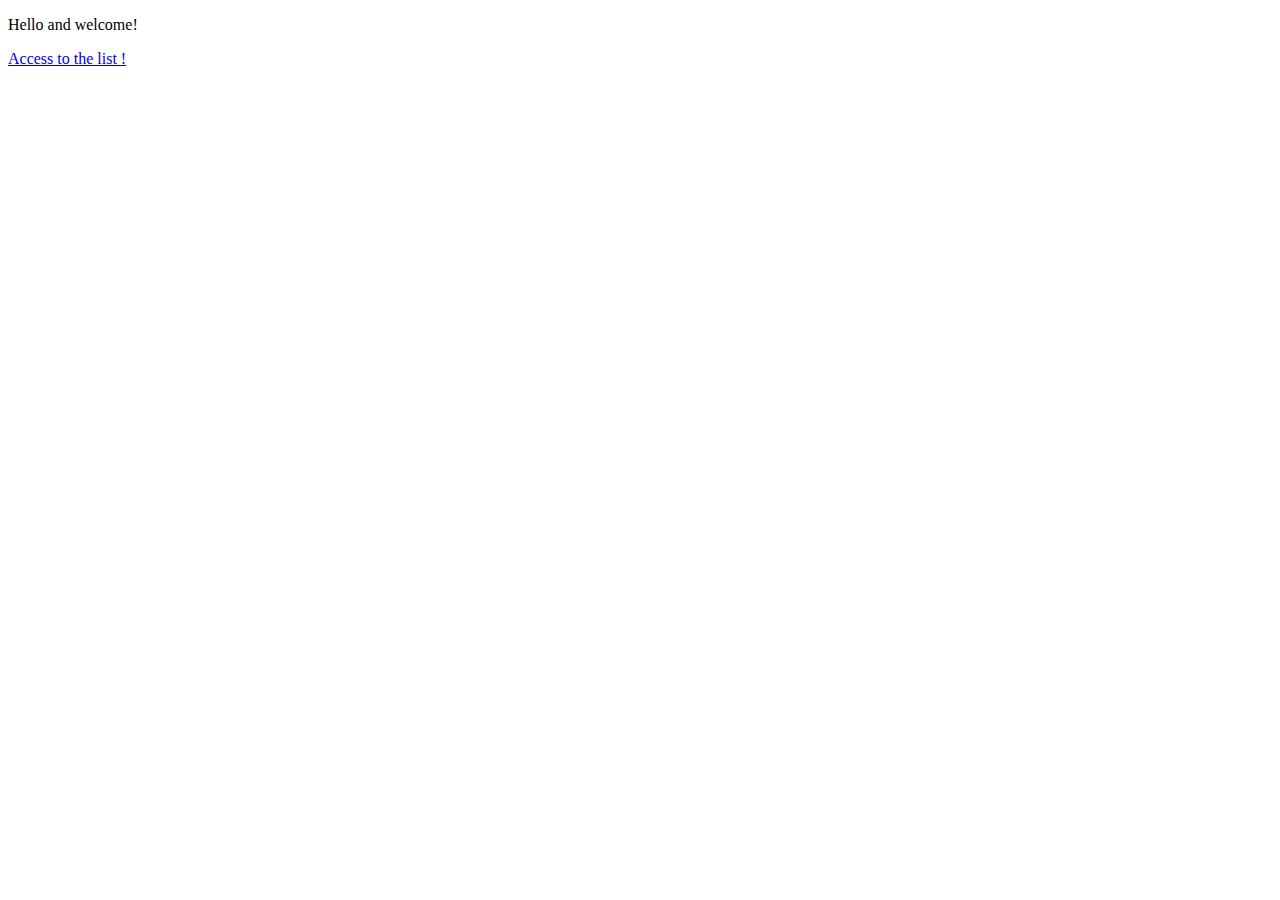
<file: demo/src/main/resources/static/index.html>
<!DOCTYPE html>
<html lang="en">
<head>
    <meta charset="UTF-8">
    <title>Title</title>
</head>
<body>
    <p>Hello and welcome!</p>

<a href="/mainPage">Access to the list !</a>

</body>
</html>
</file>
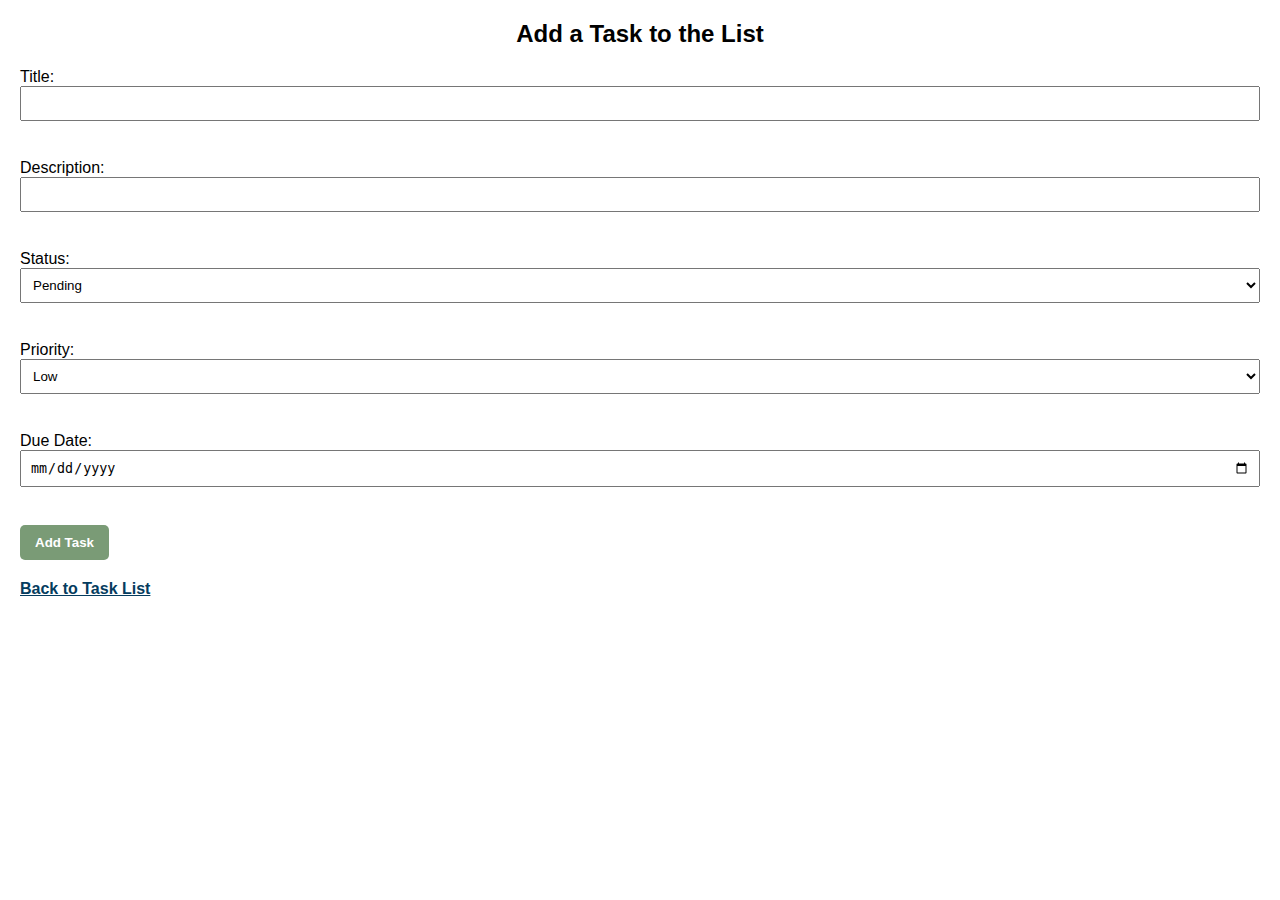
<file: demo/src/main/resources/templates/form.html>
<!DOCTYPE html>
<html xmlns:th="http://www.thymeleaf.org">
<html lang="en">
<head>
    <meta charset="UTF-8">
    <title>Add a Task to the List</title>
</head>
<style>

    body {
        font-family: Calibri, sans-serif;
        margin: 20px;
    }

    h2 {
        text-align: center;
    }

    label {
        display: block;
        margin-bottom: 10px;
    }

    input, select {
        padding: 8px;
        width: 100%;
        box-sizing: border-box;
        margin-bottom: 10px;
    }

    select {
        width: 100%;
        padding: 8px;
        box-sizing: border-box;
        margin-bottom: 10px;
    }

    button {
        text-decoration: none;
        color: #fff;
        padding: 10px 15px;
        background-color: #7A9B76;
        border: none;
        border-radius: 5px;
        font-weight: bold;
        cursor: pointer;
    }

    a {
        display: block;
        margin-top: 20px;
        text-align: left;
        color: #053C5E;
        font-weight: bold;
    }

</style>

<body>
    <h2>Add a Task to the List</h2>
    <form th:action="@{/addTask}" th:object="${task}"  method="post">
        <label>Title: <input type="text" th:field="*{title}" id="title" required/></label><br>
        <label>Description: <input type="text" th:field="*{description}" id="description" required/></label><br>
        <label>Status:
            <select th:field="*{status}" id="status" required>
                <option value="Pending" th:selected="${task.status == 'Pending'}">Pending</option>
                <option value="Completed" th:selected="${task.status == 'Completed'}">Completed</option>
            </select>
        </label><br>
        <label>Priority:
            <select th:field="*{prio}" id="priority" required>
                <option value="Low" th:selected="${task.status == 'Low'}">Low</option>
                <option value="Medium" th:selected="${task.status == 'Medium'}">Medium</option>
                <option value="High" th:selected="${task.status == 'High'}">High</option>
            </select>
        </label><br>
        <label>Due Date: <input type="date" th:field="*{dueDate}" id="dueDate" class="form-control"></label><br>
        <button type="submit">Add Task</button>
    </form>
    <a href="/mainPage">Back to Task List</a>
</body>
</html>
</file>
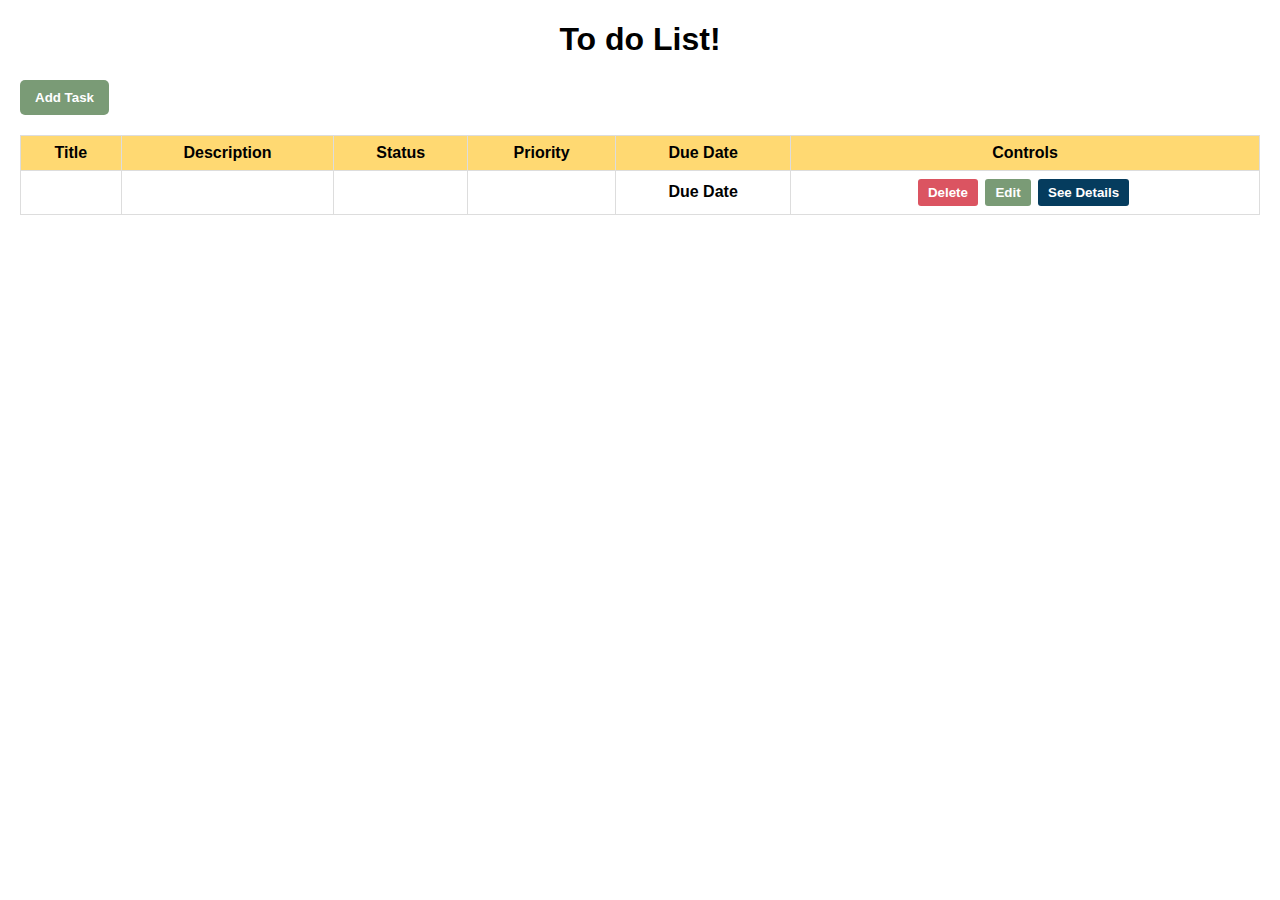
<file: demo/src/main/resources/templates/page2.html>
<!DOCTYPE html>
    <html xmlns:th="http://www.thymeleaf.org">
    <html lang="en">
    <head>
        <meta charset="UTF-8">
        <!--<link rel="stylesheet" th:href="@{/templates/styles.css}" />  -- DOES NOT WORK IDK WHY SO THERE IS THE STYLE FUNCTION -->
        <title>2 do list jsp</title>
    </head>
    <style>

        body {
            font-family: Calibri, sans-serif;
            margin: 20px;
        }

        h1 {
            text-align: center;
        }

        .button {
            text-decoration: none;
            color: #fff;
            padding: 10px 15px;
            background-color: #7A9B76;
            border: none;
            border-radius: 5px;
            font-weight: bold;
        }

        .tableList {
            width: 100%;
            border-collapse: collapse;
            margin-top: 20px;
        }

        .theadDetails {
            background-color: #FFD972;
            color: #000000;
        }

        .tableList th, .tableList td {
            border: 1px solid #ddd;
            padding: 8px;
            text-align: center;
            font-weight: bold;
        }

        .tableList tbody tr:nth-child(even) {   /**couleur entre les lignes**/
            background-color: #f2f2f2;
        }

        .tableList tbody tr:hover { /**hover**/
            background-color: #ddd;
        }

        .tableList form {   /**affichage en ligne des btn**/
            display: inline-block;
            margin-right: 3px;
        }

        .tableList .btnDel{
            padding: 6px 10px;
            background-color: #DB5461;
            color: #fff;
            border: none;
            border-radius: 3px;
            cursor: pointer;
            font-weight: bold;
        }

        .tableList .btnEdit{
            padding: 6px 10px;
            background-color: #7A9B76;
            color: #fff;
            border: none;
            border-radius: 3px;
            cursor: pointer;
            font-weight: bold;
        }

        .tableList .btnDetails{
            padding: 6px 10px;
            background-color: #053C5E;
            color: #fff;
            border: none;
            border-radius: 3px;
            cursor: pointer;
            font-weight: bold;
        }

        .status-pending {
            background-color: #ff5834;
            color: #fff;
            border: 1px solid #ff5834;
            border-radius: 8px;
            padding: 1px;
            /**display: inline-block;**/
        }

        .status-completed {
            background-color: #00970e;
            color: #fff;
            border: 1px solid #00970e;
            border-radius: 8px;
            padding: 1px;
            /**display: inline-block;**/
        }

        .priority-low {
            background-color: #55ff00;
            color: #000000;
            border: 1px solid #55ff00;
            border-radius: 8px;
            padding: 1px;
            /**display: inline-block;**/
        }

        .priority-medium {
            background-color: #ffae00;
            color: #000000;
            border: 1px solid #ffae00;
            border-radius: 8px;
            padding: 1px;
            /**display: inline-block;**/
        }

        .priority-high{
            background-color: #a00000;
            color: #fff;
            border: 1px solid #a00000;
            border-radius: 8px;
            padding: 1px;
            /**display: inline-block;**/
        }

    </style>

    <body>
        <h1>To do List!</h1>

        <form th:action="@{/additionForm}" method="get">
            <button type="submit" class="button">Add Task</button>
        </form>


        <table class="tableList">
            <thead class="theadDetails">
                <tr>
                    <!--<th>ID</th>-->
                    <th>Title</th>
                    <th>Description</th>
                    <th>Status</th>
                    <th>Priority</th>
                    <th>Due Date</th>
                    <th>Controls</th>
                </tr>
            </thead>

            <tbody>
            <tr th:each="task : ${tasks}">
                <!--<td th:text="${task.id}"></td>-->
                <td th:text="${task.title}"></td>
                <td th:text="${task.description}"></td>
                <td th:text="${task.status}" th:class="${task.status eq 'Pending' ? 'status-pending' : 'status-completed'}"></td>
                <td th:text="${task.prio}" th:class="${task.prio eq 'Low' ? 'priority-low' : (task.prio eq 'Medium' ? 'priority-medium' : 'priority-high')}"></td>
                <td th:text="${task.dueDate}">Due Date</td>
                <td>
                    <form th:action="@{/taskDelete}" method="post">
                        <input type="hidden" th:name="id" th:value="${task.id}" />
                        <button class="btnDel" type="submit">Delete</button>
                    </form>

                    <form th:action="@{/editTask}" method="post" >
                        <input type="hidden" th:name="id" th:value="${task.id}" />
                        <button class="btnEdit" type="submit">Edit</button>
                    </form>

                    <form th:action="@{/seeTaskDetails}" method="get">
                        <input type="hidden" th:name="id" th:value="${task.id}" />
                        <button class="btnDetails" type="submit">See Details</button>
                    </form>

                </td>
            </tr>

            </tbody>

        </table>

    </body>
</html>
</file>
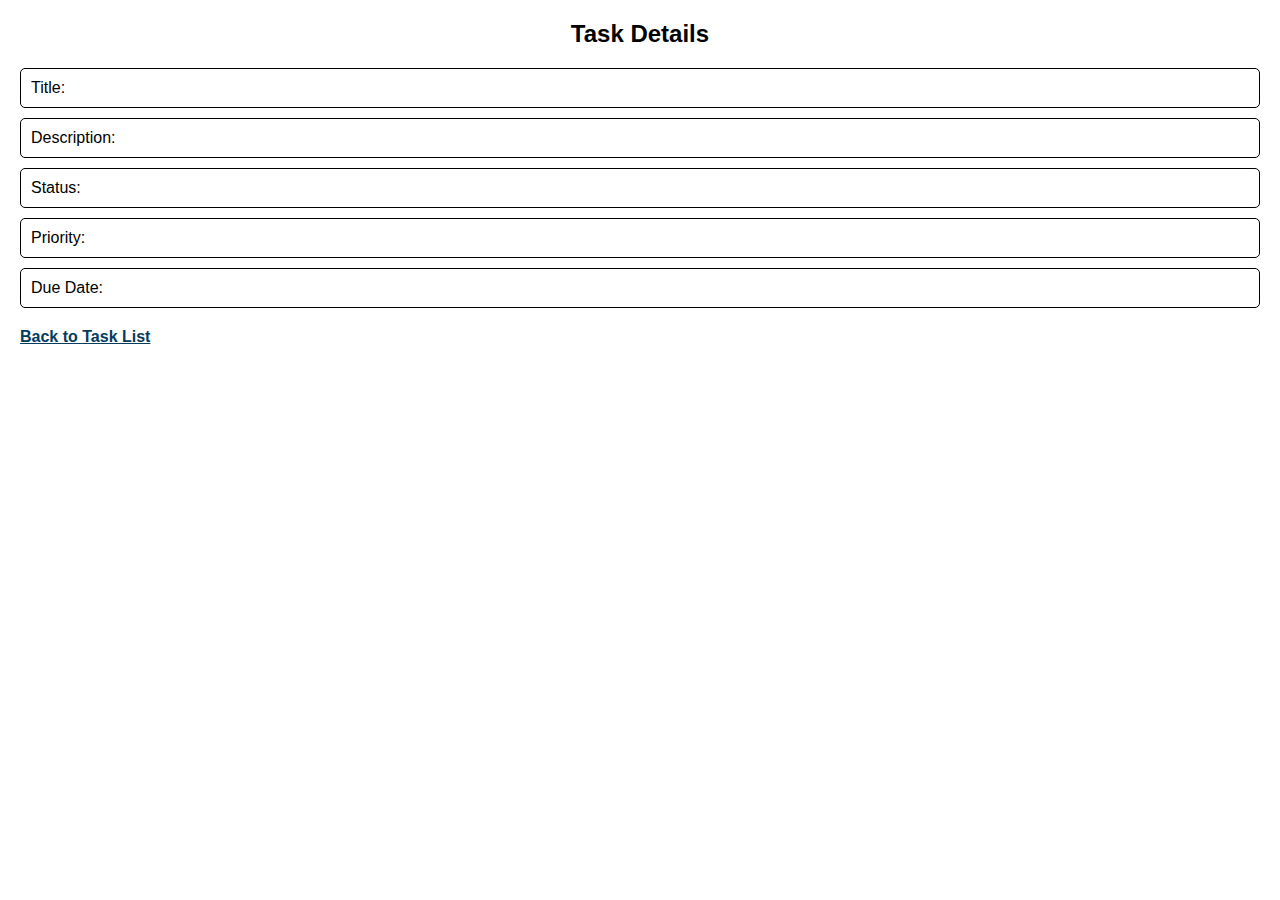
<file: demo/src/main/resources/templates/taskDetails.html>
<!DOCTYPE html>
<html xmlns:th="http://www.thymeleaf.org">
<html lang="en">
<head>
    <meta charset="UTF-8">
    <title>Task Details</title>
</head>
    <style>

        body {
            font-family: Calibri, sans-serif;
            margin: 20px;
        }

        h2 {
            text-align: center;
        }

        ul {
            list-style-type: none;
            padding: 0;
        }

        li {
            margin-bottom: 10px;
            border: 1px solid #000000;
            border-radius: 5px;
            padding: 10px;
        }

        span {
            font-weight: bold;
        }

        .status-pending {
            background-color: #ff5834;
            color: #fff;
            border: 1px solid #ff5834;
            border-radius: 4px;
            padding: 1px;
            display: inline-block;
        }

        .status-completed {
            background-color: #00970e;
            color: #fff;
            border: 1px solid #00970e;
            border-radius: 4px;
            padding: 1px;
            display: inline-block;
        }

        .priority-low {
            background-color: #55ff00;
            color: #000000;
            border: 1px solid #55ff00;
            border-radius: 4px;
            padding: 1px;
            display: inline-block;
        }

        .priority-medium {
            background-color: #ffae00;
            color: #000000;
            border: 1px solid #ffae00;
            border-radius: 4px;
            padding: 1px;
            display: inline-block;
        }

        .priority-high{
            background-color: #a00000;
            color: #fff;
            border: 1px solid #a00000;
            border-radius: 4px;
            padding: 1px;
            display: inline-block;
        }


        a {
            display: block;
            margin-top: 20px;
            text-align: left;
            color: #053C5E;
            font-weight: bold;
        }

    </style>
<body>
    <h2>Task Details</h2>
        <ul>
            <!--<li>-- A DELETE -- ID: <span th:text="${task.id}"></span></li>-->
            <li>Title: <span th:text="${task.title}"></span></li>
            <li>Description: <span th:text="${task.description}"></span></li>
            <li>Status: <span th:text="${task.status}" th:class="${task.status == 'Pending' ? 'status-pending' : 'status-completed'}"></span></li>
            <li>Priority: <span th:text="${task.prio}" th:class="${task.prio eq 'Low' ? 'priority-low' : (task.prio eq 'Medium' ? 'priority-medium' : 'priority-high')}"></span></li>
            <li>Due Date: <span th:text="${task.dueDate}"></span></li>
        </ul>
    <a href="/tasks">Back to Task List</a>
</body>
</html>
</file>
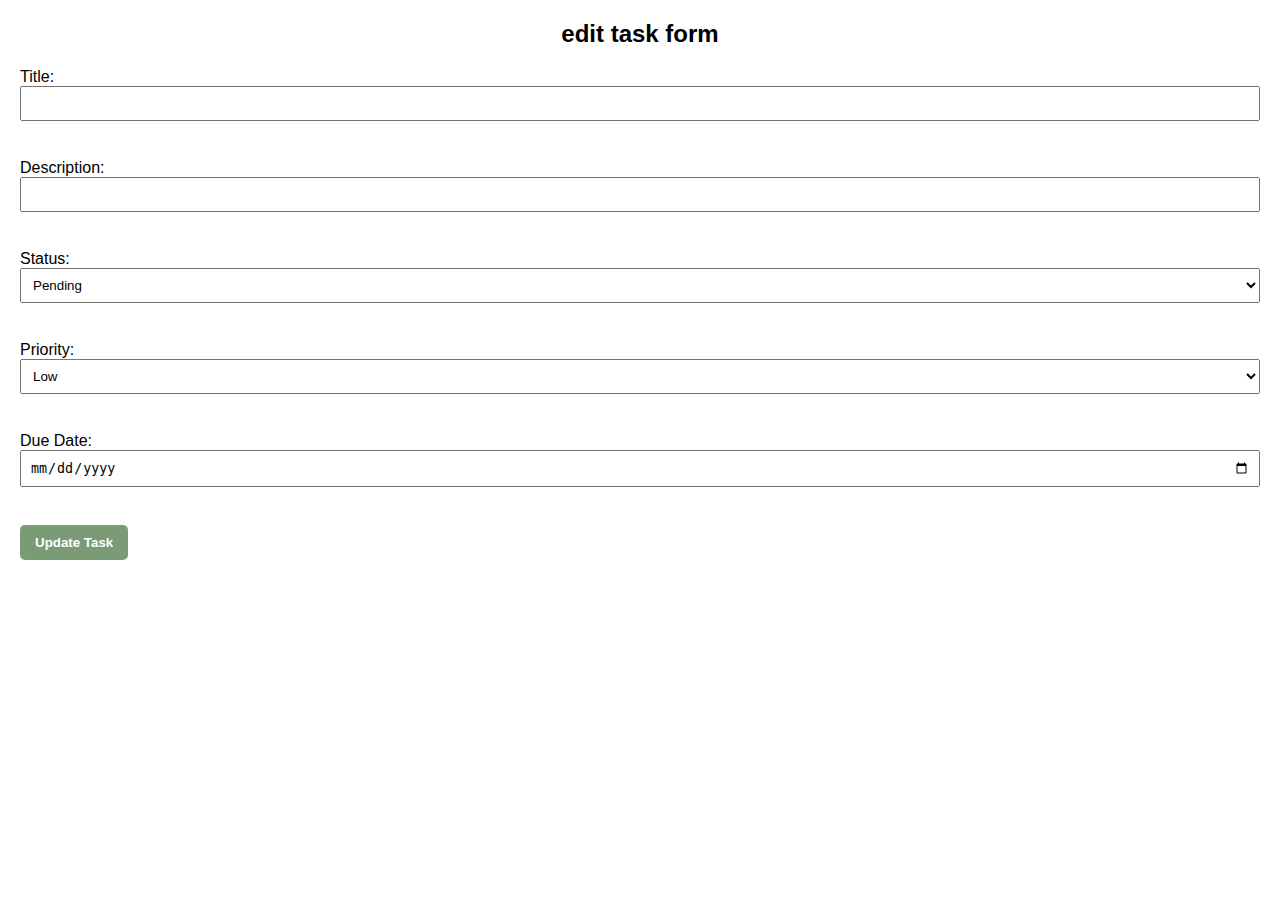
<file: demo/src/main/resources/templates/taskEditForm.html>
<!DOCTYPE html>
<html xmlns:th="http://www.thymeleaf.org">
<html lang="en">
<head>
    <meta charset="UTF-8">
    <title>edit form</title>
</head>
    <style>
        body {
            font-family: Calibri, sans-serif;
            margin: 20px;
        }

        h2 {
            text-align: center;
        }

        label {
            display: block;
            margin-bottom: 8px;
        }

        input,
        select {
            width: 100%;
            padding: 8px;
            margin-bottom: 12px;
            box-sizing: border-box;
        }

        button {
            text-decoration: none;
            color: #fff;
            padding: 10px 15px;
            background-color: #7A9B76;
            border: none;
            border-radius: 5px;
            font-weight: bold;
            cursor: pointer;
        }
    </style>
<body>
    <h2>edit task form</h2>

    <form th:action="@{/sendUpdate}" th:object="${task}" method="post">
        <input type="hidden" th:field="*{id}"/>
        <label>Title: <input type="text" th:field="*{title}" required/></label><br>
        <label>Description: <input type="text" th:field="*{description}" required/></label><br>
        <label>Status:
            <select th:field="*{status}" id="status" required>
                <option value="Pending" th:selected="${task.status == 'Pending'}">Pending</option>
                <option value="Completed" th:selected="${task.status == 'Completed'}">Completed</option>
            </select>
        </label><br>
        <label>Priority:
            <select th:field="*{prio}" id="priority" required>
                <option value="Low" th:selected="${task.status == 'Low'}">Low</option>
                <option value="Medium" th:selected="${task.status == 'Medium'}">Medium</option>
                <option value="High" th:selected="${task.status == 'High'}">High</option>
            </select>
        </label><br>
        <label>Due Date: <input type="date" th:field="*{dueDate}" required/></label><br>
        <button type="submit">Update Task</button>
    </form>

</body>
</html>
</file>
